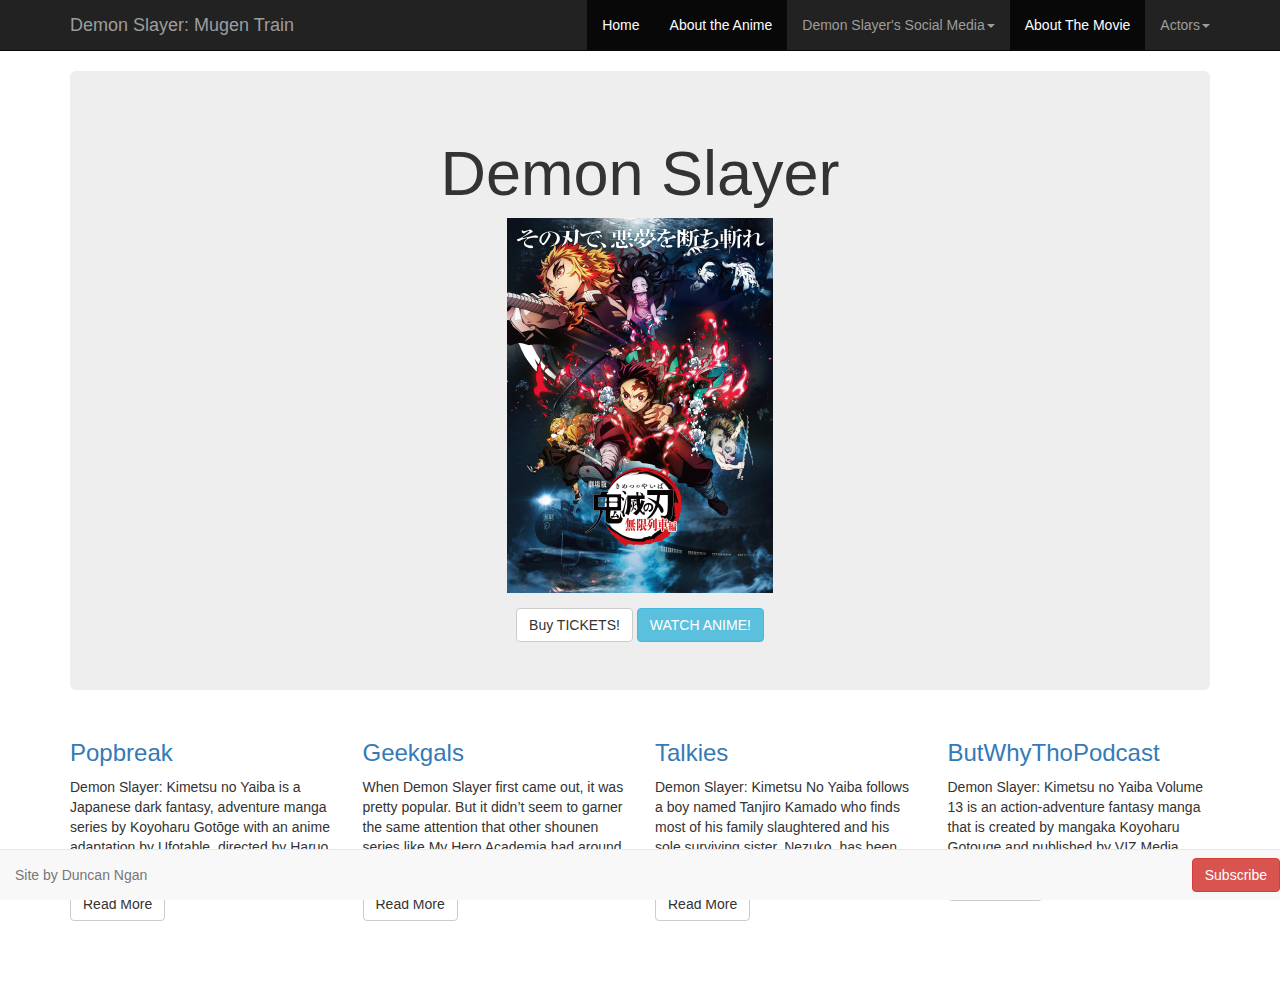
<file: website/index.html>
<!DOCTYPE html>
<html>
   <head>
	  <title>Demon Slayer: Mugen Train</title>
      <meta name="viewport" content="width=device-width, initial-scale=1.0">
      <link href="css/bootstrap.min.css" rel="stylesheet">
      <link href = "css/style.css" rel = "stylesheet">
   </head>
   <body>
      
   		<div class="navbar navbar-inverse navbar-static-top">
   			<div class = "container">

   				<a href = "#" class="navbar-brand">Demon Slayer: Mugen Train</a>

   				<button class = "navbar-toggle" data-toggle = "collapse" data-target = ".navHeaderCollapse">
   					<span class = "icon-bar"></span>
   					<span class = "icon-bar"></span>
   					<span class = "icon-bar"></span>
   				</button>

   				<div class="collapse navbar-collapse navHeaderCollapse">

   					<ul class = "nav navbar-nav navbar-right">

   						<li class = "active"><a href="index.html">Home</a></li>
   						<li class = "active"><a href="anime.html">About the Anime</a></li>
   						<li class="dropdown">

   							<a href="#" class = "dropdown-toggle" data-toggle = "dropdown">Demon Slayer's Social Media<b class="caret"></b></a>
   							<ul class = "dropdown-menu">
   							   <li><a href="https://twitter.com/demonslayerusa?lang=en">Twitter</a></li>
                           <li><a href="https://www.facebook.com/demonslayer.anime/">Facebook</a></li>
                           <li><a href="https://www.instagram.com/ufotable_inc/?hl=en">Instagram</a></li>
                           <li><a href="#">Google+</a></li>
   							</ul>
   						</li>
   						<li class = "active"><a href="movie.html">About The Movie</a></li>
   						<li class="dropdown">

                        <a href="#" class = "dropdown-toggle" data-toggle = "dropdown">Actors<b class="caret"></b></a>
                        <ul class = "dropdown-menu">
                           <li><a href="https://myanimelist.net/people/16635/Natsuki_Hanae">Tanjiro's VA</a></li>
                           <li><a href="https://myanimelist.net/people/34951/Akari_Kitou">Nezuko's VA</a></li>
                           <li><a href="https://myanimelist.net/people/11817/Yoshitsugu_Matsuoka">Inosuke's VA</a></li>
                           <li><a href="https://myanimelist.net/people/356/Hiro_Shimono">Zenitsu's VA</a></li>
                        </ul>
                     </li>

   					</ul>

   				</div>

   			</div>
   		</div>

   		<div class = "container">
   			
   			<div class = "jumbotron">
   				<center><h1>Demon Slayer</h1>
               <img src="movie.jpg">
   				<p></p>
   				<a class = "btn btn-default">Buy TICKETS!</a>
   				<a href="https://www.crunchyroll.com/demon-slayer-kimetsu-no-yaiba" class = "btn btn-info">WATCH ANIME!</a></center>
   			</div>

   		</div>

   		<div class = "container">

   			<div class = "row">

   				<div class = "col-md-3">

   					<h3><a href="#">Popbreak</a></h3>
                  <p>Demon Slayer: Kimetsu no Yaiba is a Japanese dark fantasy, adventure manga series by Koyoharu Gotōge with an anime adaptation by Ufotable, directed by Haruo Sotozaki and produced by Hikaru Kondo.</p>
   					<a href="https://thepopbreak.com/2019/10/04/anime-review-demon-slayer-kimetsu-no-yaiba/" class="btn btn-default">Read More</a>

   				</div>

                  <div class = "col-md-3">

                  <h3><a href="#">Geekgals</a></h3>
                  <p>When Demon Slayer first came out, it was pretty popular. But it didn’t seem to garner the same attention that other shounen series like My Hero Academia had around the time of its premiere.</p>
                  <a href="https://geekgals.co/2019/10/03/is-demon-slayer-actually-good/#:~:text=Overall%2C%20it%20does%20a%20good,Slayer%20on%20Crunchyroll%20and%20Hulu." class="btn btn-default">Read More</a>

               </div>

                  <div class = "col-md-3">

                  <h3><a href="#">Talkies</a></h3>
                  <p>Demon Slayer: Kimetsu No Yaiba follows a boy named Tanjiro Kamado who finds most of his family slaughtered and his sole surviving sister, Nezuko, has been turned into a demon. </p>
                  <a href="https://talkiesnetwork.wordpress.com/2019/10/20/demon-slayer-kimetsu-no-yaiba-anime-review/" class="btn btn-default">Read More</a>

               </div>

                  <div class = "col-md-3">

                  <h3><a href="#">ButWhyThoPodcast</a></h3>
                  <p>Demon Slayer: Kimetsu no Yaiba Volume 13 is an action-adventure fantasy manga that is created by mangaka Koyoharu Gotouge and published by VIZ Media.</p>
                  <a href="https://butwhythopodcast.com/2020/05/21/advanced-review-demon-slayer-kimetsu-no-yaiba-volume-13/" class="btn btn-default">Read More</a>

               </div>

   			</div>

   		</div>


		<div class = "navbar navbar-default navbar-fixed-bottom">
   			<div class = "conatiner">
   				<p class = "navbar-text pull-left">Site by Duncan Ngan</p>
   				<a href = "#" class = "navbar-btn btn-danger btn pull-right">Subscribe</a>
   			</div>
   		</div>


      <script src="https://ajax.googleapis.com/ajax/libs/jquery/1.11.0/jquery.min.js"></script>
      <script src="js/bootstrap.js"></script>
   </body>
</html>
</file>
<file: website/css/style.css>
body{margin-bottom:80px;}
</file>
